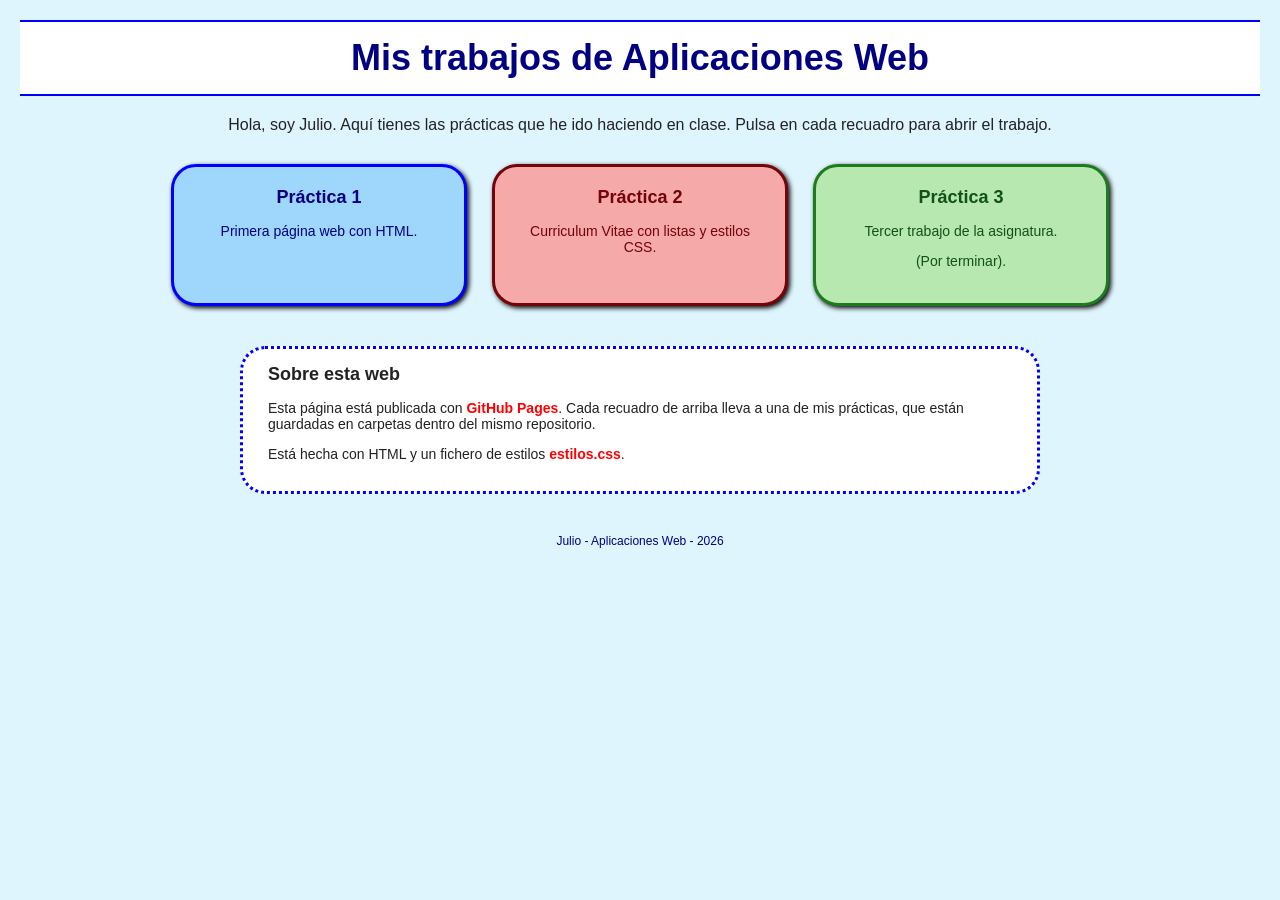
<file: index.html>
<!DOCTYPE html>
<html lang="es">
<head>
    <meta charset="UTF-8">
    <meta name="viewport" content="width=device-width, initial-scale=1.0">
    <title>Trabajos de Julio</title>
    <link rel="stylesheet" href="estilos.css">
</head>
<body>
    <h1>Mis trabajos de Aplicaciones Web</h1>

    <p class="intro">Hola, soy Julio. Aquí tienes las prácticas que he ido haciendo en clase. Pulsa en cada recuadro para abrir el trabajo.</p>

    <div id="trabajos">
        <a href="practica1/index.html" class="enlace azul">
            <h2>Práctica 1</h2>
            <p>Primera página web con HTML.</p>
        </a>

        <a href="practica2/index.html" class="enlace rosa">
            <h2>Práctica 2</h2>
            <p>Curriculum Vitae con listas y estilos CSS.</p>
        </a>

        <a href="practica3/index.html" class="enlace verde">
            <h2>Práctica 3</h2>
            <p>Tercer trabajo de la asignatura.</p>
	    <p> (Por terminar).</p>
        </a>
    </div>

    <div id="info">
        <h2>Sobre esta web</h2>
        <p>Esta página está publicada con <span class="destacado">GitHub Pages</span>. Cada recuadro de arriba lleva a una de mis prácticas, que están guardadas en carpetas dentro del mismo repositorio.</p>
        <p>Está hecha con HTML y un fichero de estilos <span class="destacado">estilos.css</span>.</p>
    </div>

    <p class="pie">Julio - Aplicaciones Web - 2026</p>
</body>
</html>
</file>
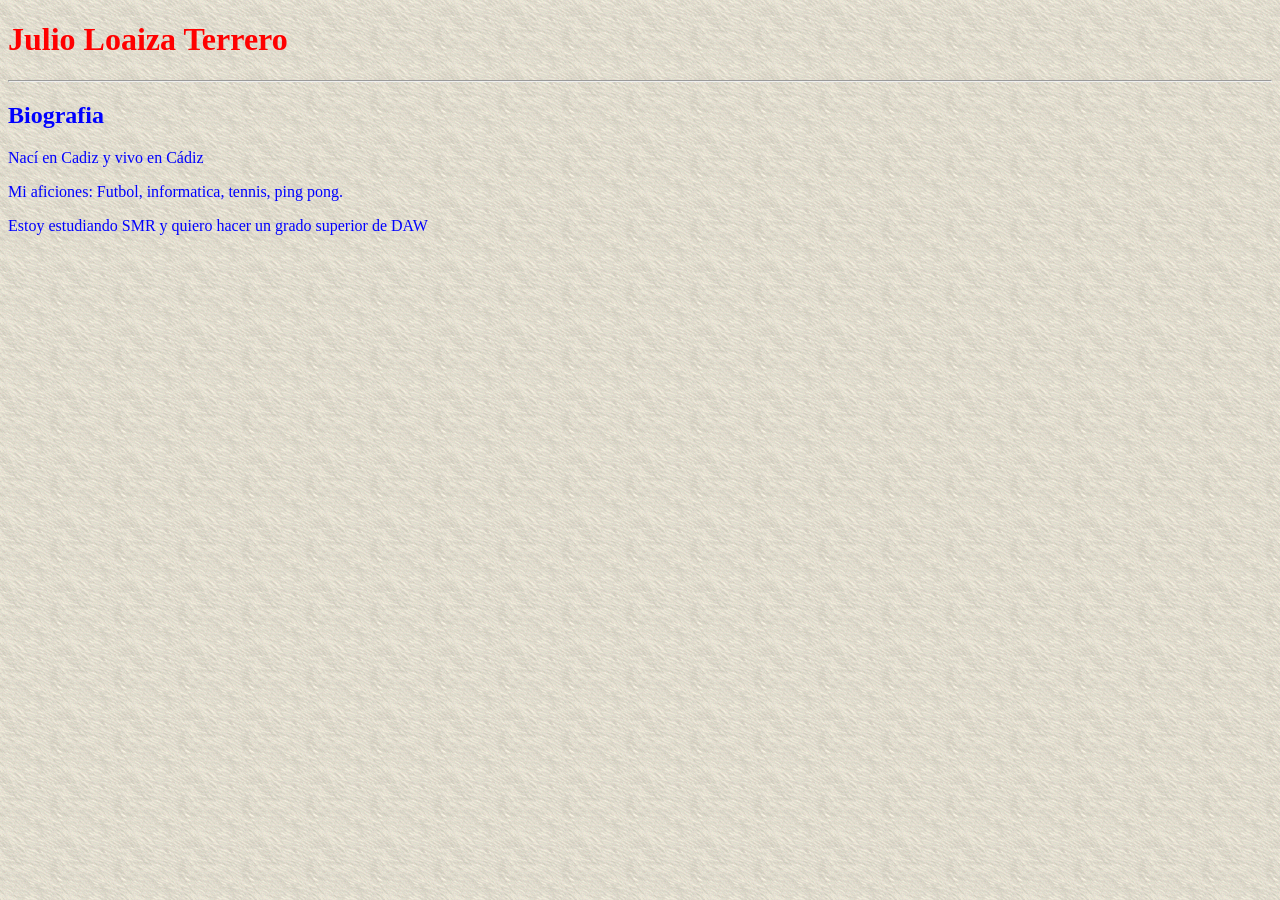
<file: Ejercicio1/index.html>
<!DOCTYPE html>
<html lang="en">
<head>
    <meta charset="UTF-8">
    <meta name="viewport" content="width=device-width, initial-scale=1.0">
    <title>Ejercicio1</title>
    <style>
        h1 {color:red;
        font = size 12px;

        }
        h2 {color:blue;

        }
        p {
            color: blue;
        }
        body{

            background-image: url("fondo.jpg");
        }
    </style>
</head>
<body>
    <h1>Julio Loaiza Terrero</h1>
    <hr>
    <h2>Biografia</h2>
    <p>Nací en Cadiz y vivo en Cádiz</p>
    <p>Mi aficiones: Futbol, informatica, tennis, ping pong. </p>
    <p>Estoy estudiando SMR y quiero hacer un grado superior de DAW</p>
</body>
</html>
</file>
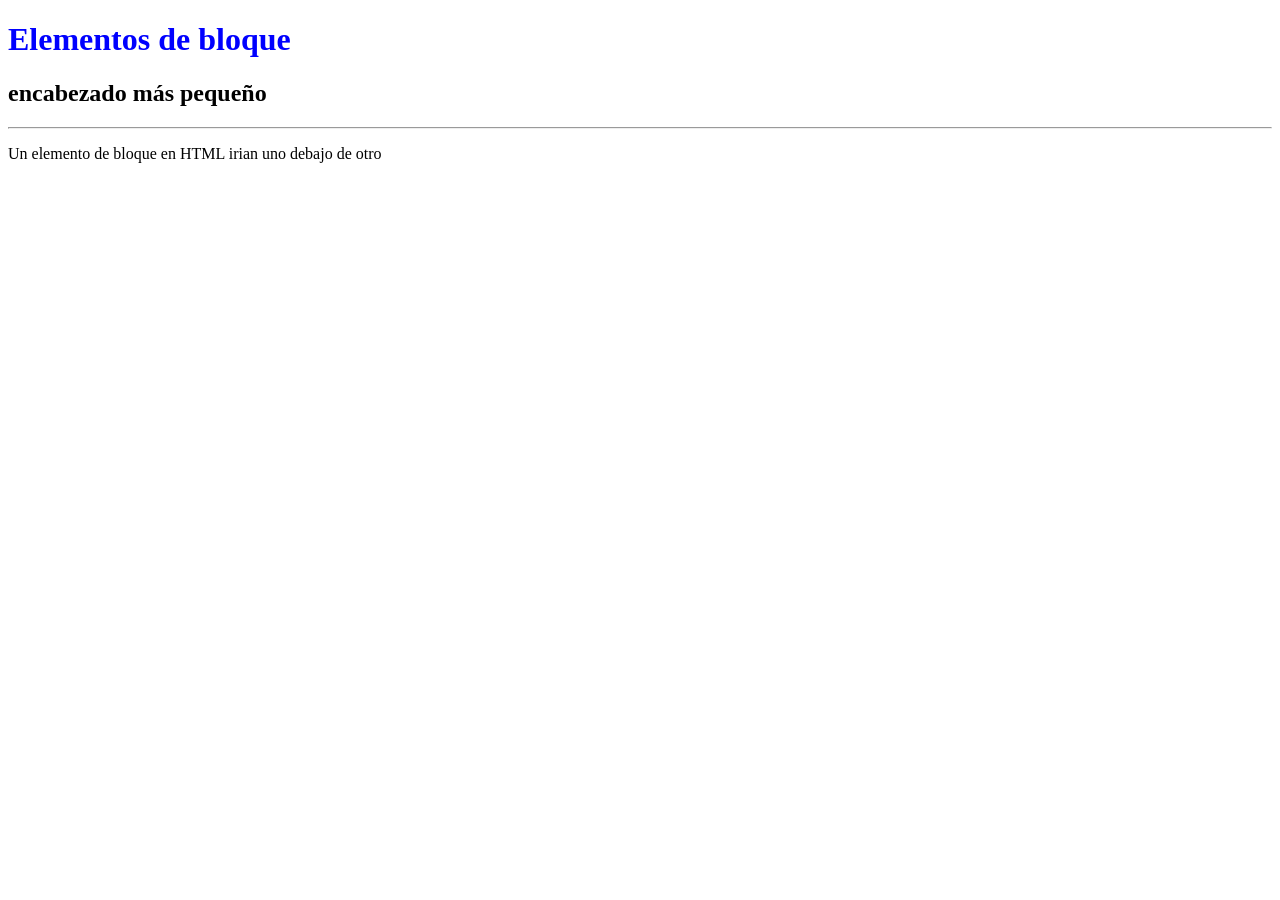
<file: Empezar/index.html>
<!DOCTYPE html>
<html lang="en">
<head>
    <meta charset="UTF-8">
    <meta name="viewport" content="width=device-width, initial-scale=1.0">
    <title>Web de Julio</title>
    <!-- CSS en la cabecera -->
     <style>
        h1 { color:blue

        }
     </style>
</head>
<body>
    
    <h1> Elementos de bloque</h1>
    <h2> encabezado más pequeño</h2>
    <hr>
    <p>Un elemento de bloque en HTML irian uno debajo de otro</p>

</body>
</html>
</file>
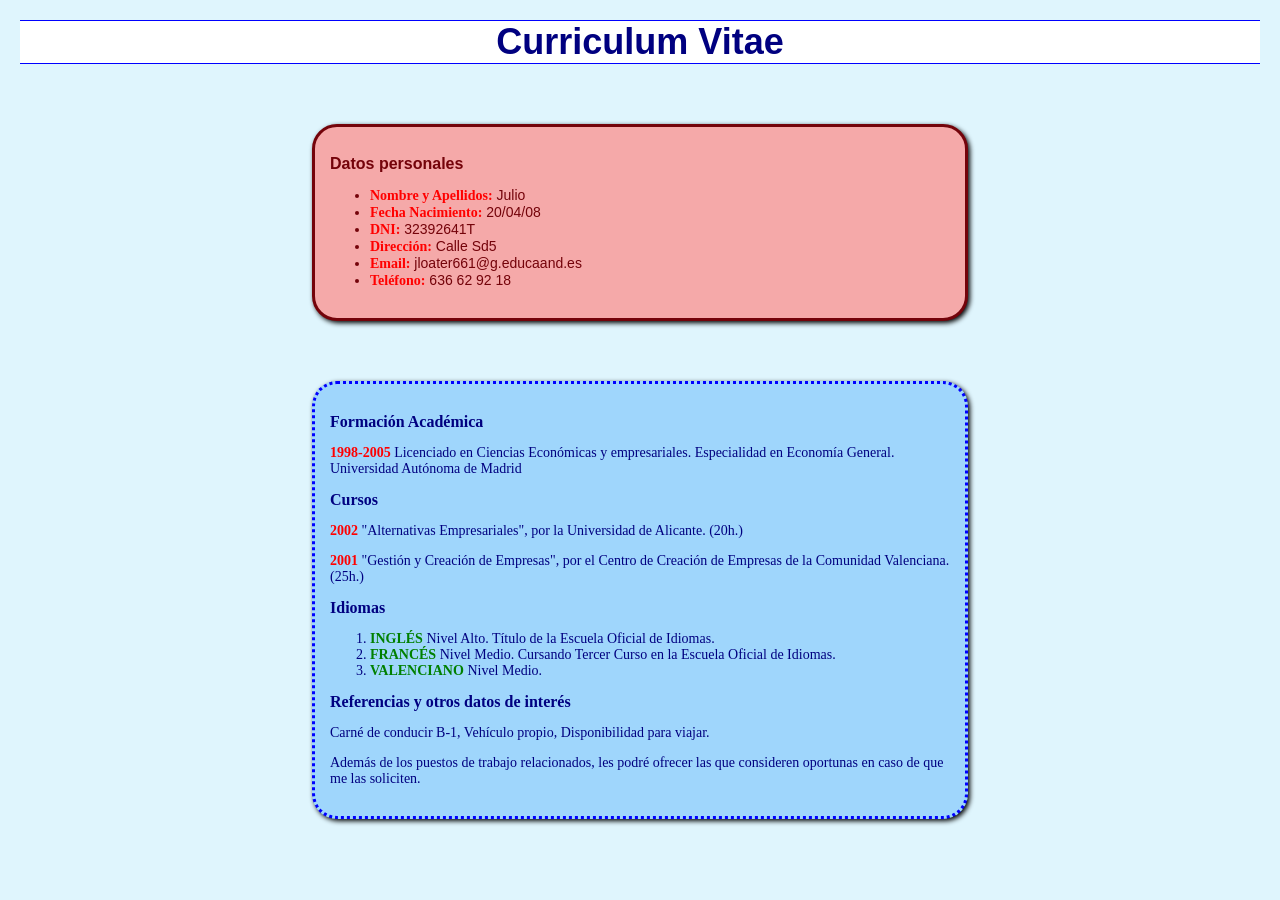
<file: practica2/index.html>
<!DOCTYPE html>
<html lang="es">
<head>
    <meta charset="UTF-8">
    <title>Ejercicio 3</title>
     <link rel="stylesheet" href="estilos.css">
</head>
<body>
    <h1>Curriculum Vitae</h1>

    <div id="recuadro">
        <h2>Datos personales</h2>
        <ul>
            <li><span class="TimesRojo">Nombre y Apellidos:</span> Julio</li>
            <li><span class="TimesRojo">Fecha Nacimiento:</span> 20/04/08</li>
            <li><span class="TimesRojo">DNI:</span> 32392641T</li>
            <li><span class="TimesRojo">Dirección:</span> Calle Sd5</li>
            <li><span class="TimesRojo">Email:</span> jloater661@g.educaand.es</li>
            <li><span class="TimesRojo">Teléfono:</span> 636 62 92 18</li>
        </ul>
    </div>

    <div id="formacion">
        <h2>Formación Académica</h2>
        <p><span class="TimesRojo">1998-2005</span> Licenciado en Ciencias Económicas y empresariales. Especialidad en Economía General. Universidad Autónoma de Madrid</p>

        <h2>Cursos</h2>
        <p><span class="TimesRojo">2002</span> "Alternativas Empresariales", por la Universidad de Alicante. (20h.)</p>
        <p><span class="TimesRojo">2001</span> "Gestión y Creación de Empresas", por el Centro de Creación de Empresas de la Comunidad Valenciana. (25h.)</p>

        <h2>Idiomas</h2>
        <ol>
            <li><span class="TimesVerde">INGLÉS</span> Nivel Alto. Título de la Escuela Oficial de Idiomas.</li>
            <li><span class="TimesVerde">FRANCÉS</span> Nivel Medio. Cursando Tercer Curso en la Escuela Oficial de Idiomas.</li>
            <li><span class="TimesVerde">VALENCIANO</span> Nivel Medio.</li>
        </ol>

        <h2>Referencias y otros datos de interés</h2>
        <p>Carné de conducir B-1, Vehículo propio, Disponibilidad para viajar.</p>
        <p>Además de los puestos de trabajo relacionados, les podré ofrecer las que consideren oportunas en caso de que me las soliciten.</p>
    </div>
</body>
</html>
</file>
<file: estilos.css>
body {
    font-family: Verdana, sans-serif;
    font-size: 14px;
    color: #222222;
    margin: 20px;
    background-color: #DFF5FD;
}

h1 {
    font-family: Arial, sans-serif;
    font-size: 36px;
    font-weight: bold;
    color: #000080;
    text-align: center;
    background-color: white;
    border-top: 2px solid #0000FF;
    border-bottom: 2px solid #0000FF;
    padding: 15px;
    margin: 20px auto;
}

h2 {
    font-size: 18px;
    margin-top: 0;
}

.intro {
    text-align: center;
    font-size: 16px;
}

/* Contenedor de los tres recuadros */
#trabajos {
    display: flex;
    flex-wrap: wrap;
    justify-content: center;
    gap: 25px;
    margin: 30px auto;
}

/* Cada recuadro es un enlace */
.enlace {
    display: block;
    width: 250px;
    padding: 20px;
    border: solid 3px;
    border-radius: 25px;
    box-shadow: 2px 2px 5px black;
    text-decoration: none;
    text-align: center;
}

.enlace:hover {
    transform: translateY(-6px);
    box-shadow: 4px 6px 10px black;
}

.azul {
    background-color: #9FD6FC;
    border-color: #0000FF;
    color: #000080;
}

.rosa {
    background-color: #F5A9A9;
    border-color: #74030A;
    color: #74030A;
}

.verde {
    background-color: #B6E8B0;
    border-color: #1E7A1E;
    color: #14501A;
}

/* Cuadro de información */
#info {
    background-color: white;
    border: dotted 3px #0000FF;
    border-radius: 25px;
    padding: 15px 25px;
    margin: 40px auto;
    width: 60%;
}

.destacado {
    font-weight: bold;
    color: red;
}

.pie {
    text-align: center;
    color: #000080;
    font-size: 12px;
}
</file>
<file: practica2/estilos.css>
body {
            font-family: Verdana, sans-serif;
            font-size: 12px;
            font-weight: normal;
            color: black;
            margin: 20px;
            background-color: #DFF5FD;
        }
        h1 {
            font-family: Arial, sans-serif;
            font-size: 36px;
            font-weight: bold;
            color: #000080;
            text-align: center;
            background-color: white;
            border-top: 1px solid #0000FF;
            border-bottom: 1px solid #0000FF;
            margin: 20px auto;
        }
        h2 {
            font-size: 16px;
            font-weight: bold;
        }
        .TimesRojo {
            font-family: 'Times New Roman', Times, serif;
            font-size: 14px;
            font-weight: bold;
            color: red;
        }
        .TimesVerde {
            font-family: 'Times New Roman', Times, serif;
            font-size: 14px;
            font-weight: bold;
            color: green;
        }
        #recuadro {
            background-color: #F5A9A9;
            font-size: 14px;
            color: #74030A;
            font-family: Arial, Times, sans-serif;
            border: solid 3px;
            padding: 15px;
            margin: 60px auto 60px auto; /*Me centra la capa div*/
            width: 50%; /*utiliza porcentajes para que se adapte a la resolución*/
            border-radius: 25px; /*borde redondeado*/
            box-shadow: 2px 2px 5px black; /*sombra*/
        }
        #formacion {
            background-color: #9FD6FC;
            font-size: 14px;
            color: #000080;
            font-family: 'Times New Roman', Times, serif;
            border: dotted 3px #0000FF;
            padding: 15px;
            margin: 60px auto 60px auto; /*Me centra la capa div*/
            width: 50%; /*utiliza porcentajes para que se adapte a la resolución*/
            border-radius: 25px; /*borde redondeado*/
            box-shadow: 2px 2px 5px black; /*sombra*/
        }
</file>
